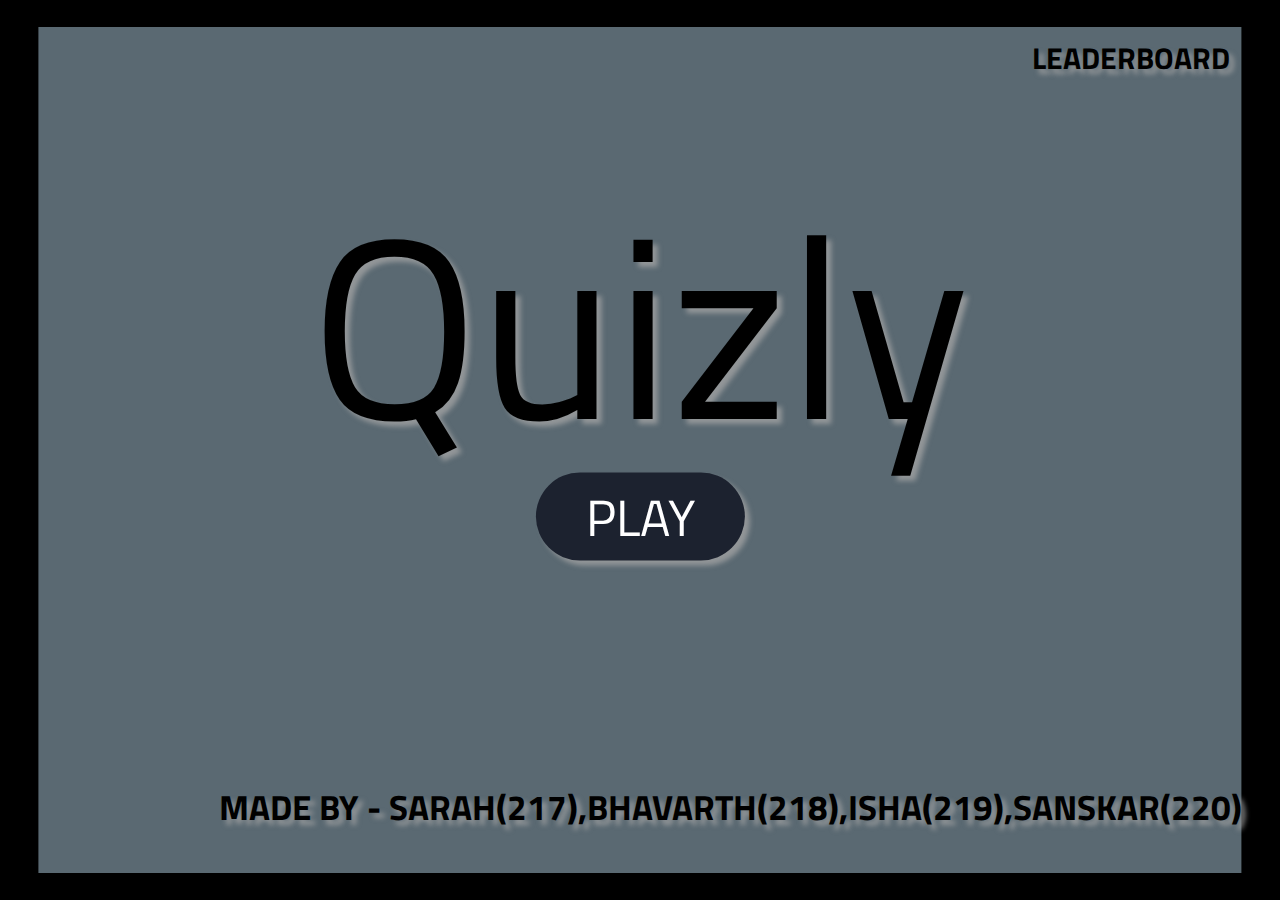
<file: index.html>
<!DOCTYPE html>
<html>
<head>
	<title>Quizly | Home</title>
	<link rel="stylesheet" type="text/css" href="home_css.css">
	<link href="https://fonts.googleapis.com/css?family=Roboto" rel="stylesheet">
	<link href="https://fonts.googleapis.com/css?family=Titillium+Web:900" rel="stylesheet">
	<meta name="viewport" content="width=device-width, initial-scale=1.0">
</head>
<body>
	<div class=main>
		<div id="header"><a href="leadboard.html"><button id="lead">LEADERBOARD</button></a></div>
		<div class="content">
			Quizly
		<div id="now"><a href="login.html" id="play_a"><button id="play">PLAY</button></a></div>
		</div>
		<div class="footer"><H3>MADE BY - SARAH(217),BHAVARTH(218),ISHA(219),SANSKAR(220)</H3></div>
		
	</div>
	
</body>

</html>
</file>
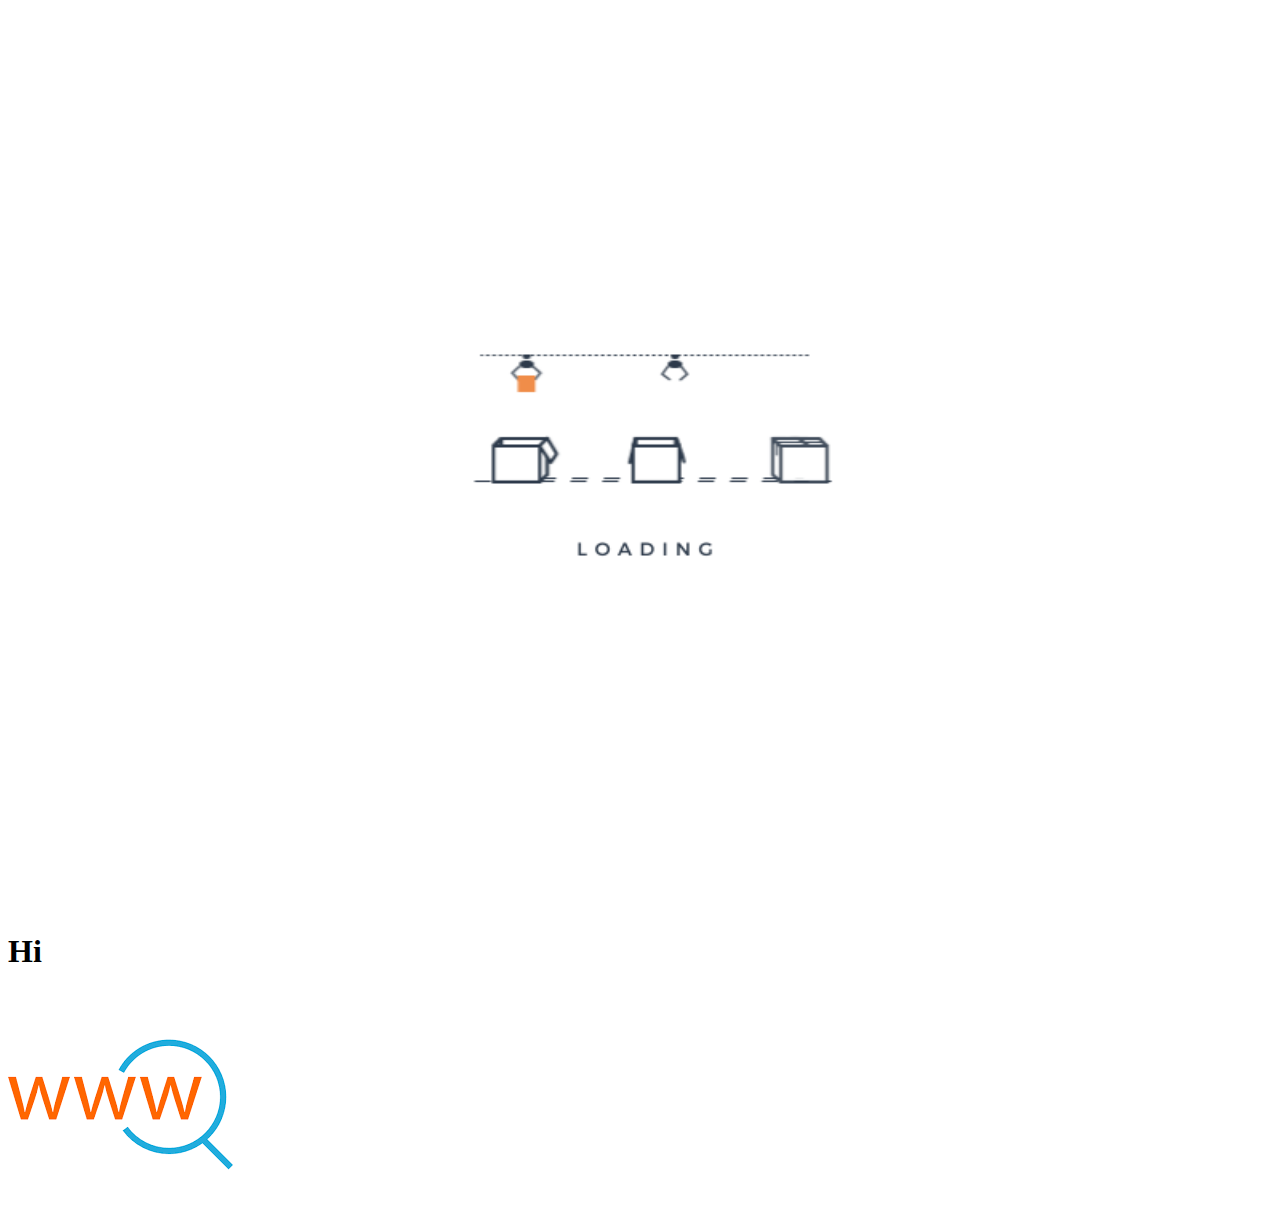
<file: loader.html>
<!DOCTYPE html>
<html class="no-js">

<head>
	<meta charset='UTF-8'>
	
	<title>Simple Loader</title>
	
	<style>
        #loader{
            height: 100vh;
            width: 100vw;
        }
	</style>
	
	<script
  src="https://code.jquery.com/jquery-3.4.1.slim.js"
  integrity="sha256-BTlTdQO9/fascB1drekrDVkaKd9PkwBymMlHOiG+qLI="
  crossorigin="anonymous"></script>
</head>

<body>
		
	
	<img src="book.gif" id="loader">
	
    <h1>Hi</h1>  
    <img src="[data-uri]" alt="">  
	<script>
        function hideLoader() {
             $('#loader').hide();
            }

    $(window).ready(hideLoader);
    </script>
</body>

</html>
</file>
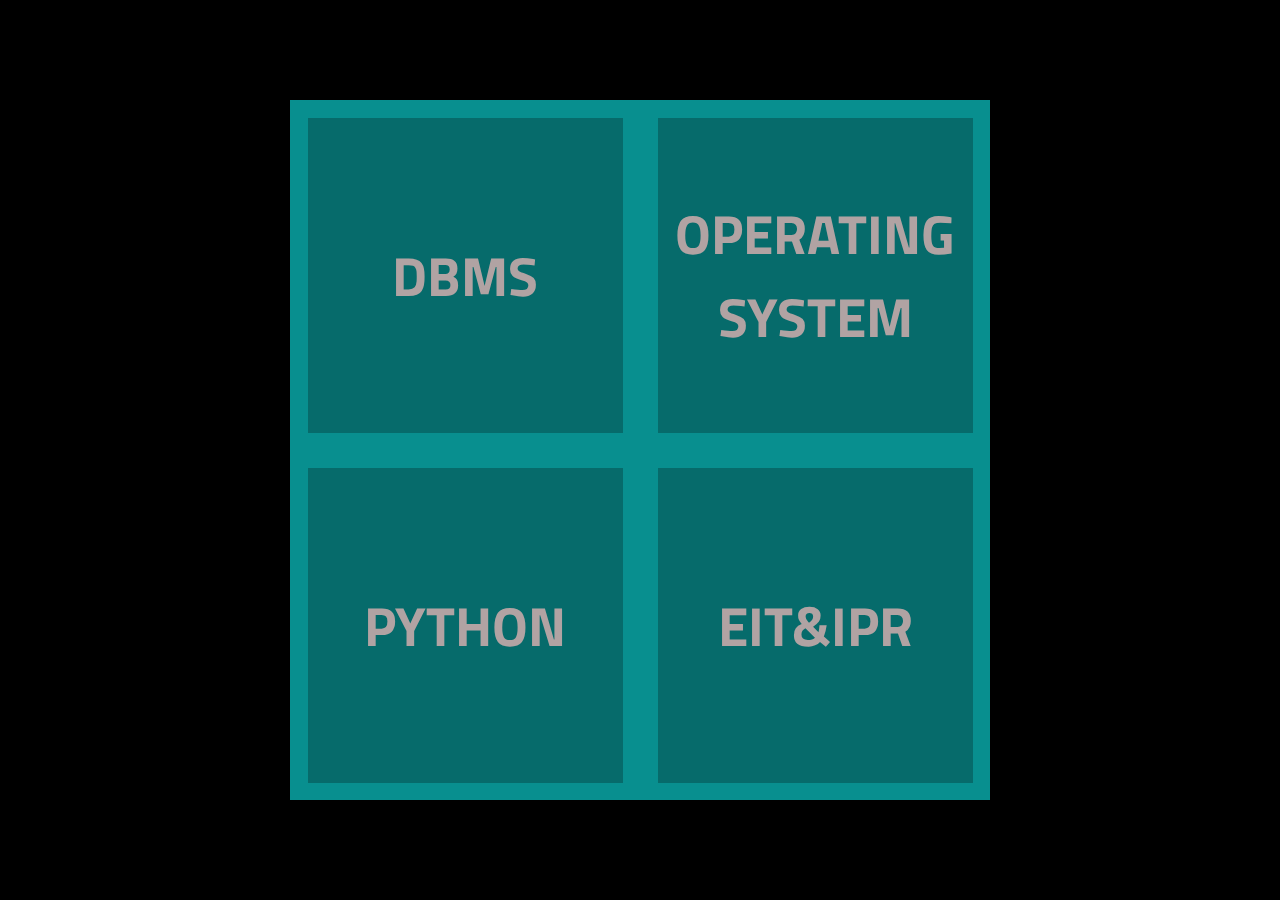
<file: subject.html>
<!DOCTYPE html>
<html>
<head>
	<title>Quizly</title>
	<link rel="stylesheet" type="text/css" href="subject_css.css">
	<link href="https://fonts.googleapis.com/css?family=Roboto" rel="stylesheet">
	<link href="https://fonts.googleapis.com/css?family=Titillium+Web:900" rel="stylesheet">
</head><body>
	<div class=main>
		<div class="content">
			<a href="dbms_que.html" id="play_a"><button class="play" id="a">DBMS</button></a><br>
			<a href="os_que.html" id="play_a"><button class="play" id="b">OPERATING SYSTEM</button></a><br>
			<a href="py_que.html" id="play_a"><button class="play" id="c">PYTHON</button></a><br>
			<a href="ethics_que.html" id="play_a"><button class="play" id="d">EIT&IPR</button></a>
		</div>
	</div>
</body>
</html>
</file>
<file: home_css.css>
body{
	margin: 0px;
	font-family: 'Titillium Web', sans-serif;
	background-color: rgb(0, 0, 0);
	background-image: url("https://i.pinimg.com/originals/6b/6e/6a/6b6e6ad625caf5cfe546a67a2f545231.gif");
	background-repeat : repeat;
    background-attachment: fixed;
    background-position: center;
	background-size: 1500px 700px;
}
.main{
	background-color: rgba(150, 175, 190, 0.6);
	height: 94%;
	width: 94%;
	position: absolute;
	top: 50%;
	left: 50%;
	transform: translateX(-50%) translateY(-50%);
}
#header{
	width: 100%;
	
}
#lead{
	position: fixed;
	top: 1%;
	right: 1%;
	border: none;
	background-color: rgba(255, 255, 255,.0);
	font-family: 'Titillium Web', sans-serif;
	font-size: 30px;
	font-weight: bold;
	text-shadow: 5px 5px 5px rgba(166, 166, 166,.75);
	padding: 0px;
}
#lead:hover{
	border-bottom: 2px solid; 
}
a{
	text-decoration: none;
	color: rgba(0,0,0,.8);
	font-size: 5vw;
	font-weight: bold;
	padding: 0px 8px;

}
.content{
	position: absolute;
	top: 35%;
	left: 50%;
	transform: translateY(-50%) translateX(-50%);
	text-align: center;
	font-size: 20vw;
	font-family: 'Titillium Web', sans-serif;	
	margin: 0px;
	text-shadow: 5px 5px 5px rgba(166, 166, 166,.75);
	padding: 0px;
}
#play_a{
	background: none;
	padding: 0px;
}
#play{
	background-color: rgb(28, 34, 47);
	border: none;
	border-radius: 5vw;
	color: white;
	font-size: 4vw;
	padding: 5px 50px;
	font-family: 'Titillium Web', sans-serif;
	box-shadow: 5px 5px 5px rgba(166, 166, 166,.75);
	cursor: pointer;
}
#now{
	position: absolute;
	top: 30%;
	left: 50%;
	transform: translateX(-50%);
}
.footer{
	width: 100%;
	position: fixed;
	bottom: 0.5%;
	left: 15%;
	border: none;
	background-color: rgba(255, 255, 255,.0);
	font-family: 'Titillium Web', sans-serif;
	font-size: 30px;
	font-weight: bold;
	text-shadow: 5px 5px 5px rgba(166, 166, 166,.75);
	padding: 0px;
	
}
</file>
<file: subject_css.css>
body{
	margin: 0px;
	font-family: 'Titillium Web', sans-serif;
	background-image: url("https://i.gifer.com/BXe0.gif");
	background-repeat : repeat;
	background-color: rgb(0, 0, 0);
    background-attachment: fixed;
    background-position: center;
	background-size: 1500px 700px;
	
}
.main{
	background-color: rgb(8, 143, 143);
	height: 700px;
	width: 700px;
	position: absolute;
	top: 50%;
	left: 50%;
	transform: translateX(-50%) translateY(-50%);
}
.content{
	position: absolute;
	height: 100%;
	width: 100%;
	text-align: center;
}
.play{
	border: 0px;
	background-color: rgba(0,0,0,.25);
	font-weight: bold;
	color: rgb(177, 163, 163);
	font-size: 55px;
	margin: 2.5% 2.5%;
	cursor: pointer;
}
#a{
	position: absolute;
	top: 0px;
	left: 0px;
	width: 45%;
	height: 45%;
	align-self: left;
	font-family: 'Titillium Web', sans-serif;
}
#b{
	position: absolute;
	width: 45%;
	top: 0px;
	left: 50%;
	height: 45%;
	align-self: left;
	font-family: 'Titillium Web', sans-serif;
}
#c{
	position: absolute;
	width: 45%;
	top: 50%;
	left: 0px;
	height: 45%;
	align-self: left;
	font-family: 'Titillium Web', sans-serif;
}
#d{
	position: absolute;
	width: 45%;
	top: 50%;
	left: 50%;
	height: 45%;
	align-self: left;
	font-family: 'Titillium Web', sans-serif;
}
</file>
